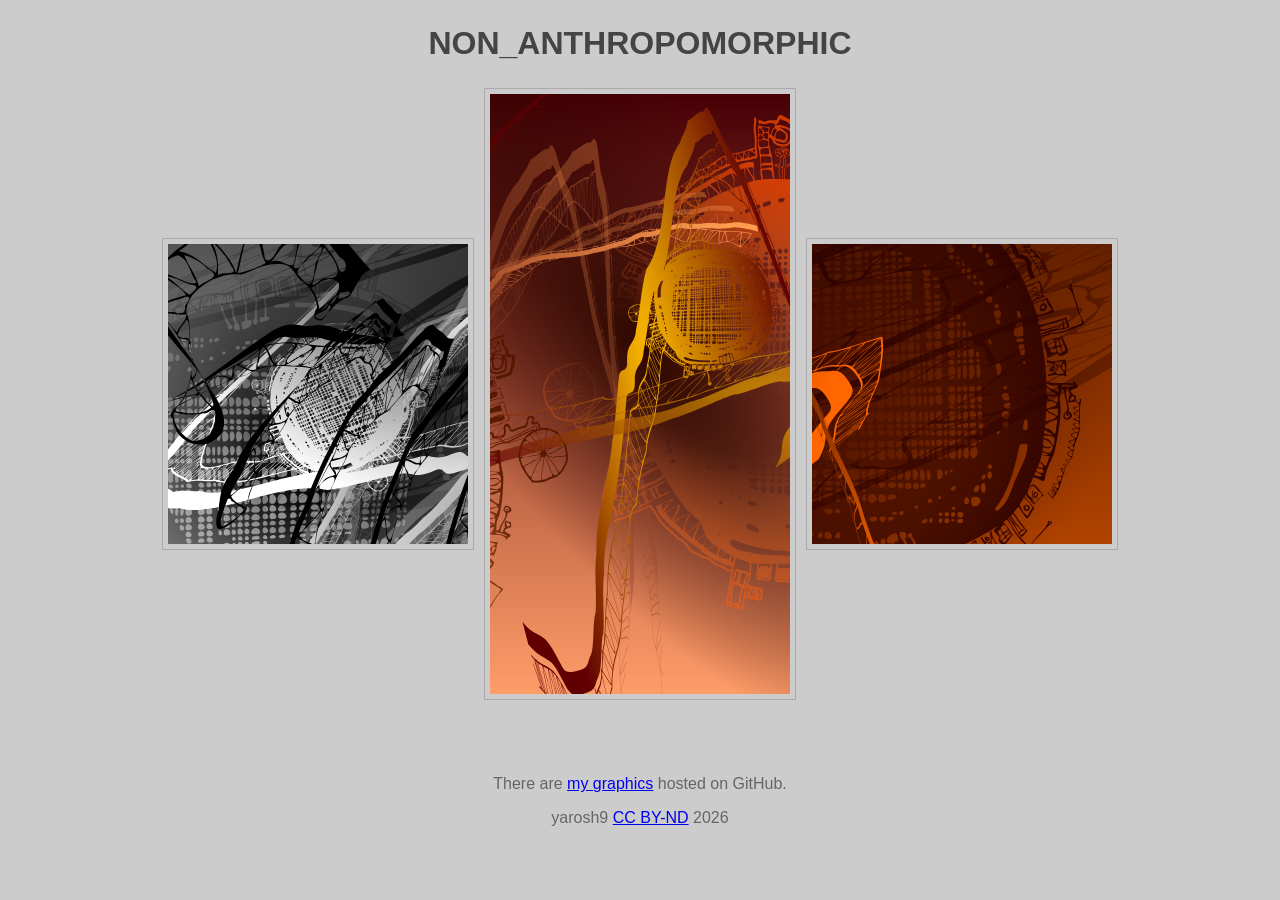
<file: docs/index (1-я копия).html>
<!DOCTYPE html>
<html lang="en">
<head>
    <meta charset="UTF-8">
    <meta name="viewport" content="width=device-width, initial-scale=1.0">
    <title>NON_ANTHROPOMORPHIC</title>
    <link rel="stylesheet" href="style.css">
</head>
<body>
    <h1>NON_ANTHROPOMORPHIC</h1>
       <div class="gallery">
            <img src="../svg/na_0022.svg" alt="">
            <img src="../svg/na_0021.svg" alt="">
            <img src="../svg/na_0023.svg" alt="">
       </div>&nbsp;<br>&nbsp;<br>&nbsp;
    <p>There are <a href="https://github.com/yarosh9/grph/" >my graphics</a> hosted on GitHub.</p>
    <p>yarosh9 <a href="https://creativecommons.org/licenses/by-nd/4.0/deed.en" >CC BY-ND</a> 2026</p>
</body>
</html>
</file>
<file: docs/style.css>
body {
    font-family: Arial, sans-serif;
    margin: 0;
    padding: 0;
    text-align: center;
    background-color: #cccccc;
}

h1 {
    color: #444;
    margin-top: 25px;
}

h2 {
    color: #444;
    margin-top: 20px;
}

p {
    color: #666;
}
.gallery {
            display: flex;
            flex-wrap: wrap;
            justify-content: center;
            align-items: center;
}
.gallery img {
            width: 300px;
            height: auto;
            margin: 5px;
            padding: 5px;
            border: 1px solid #aaa;
}
</file>
